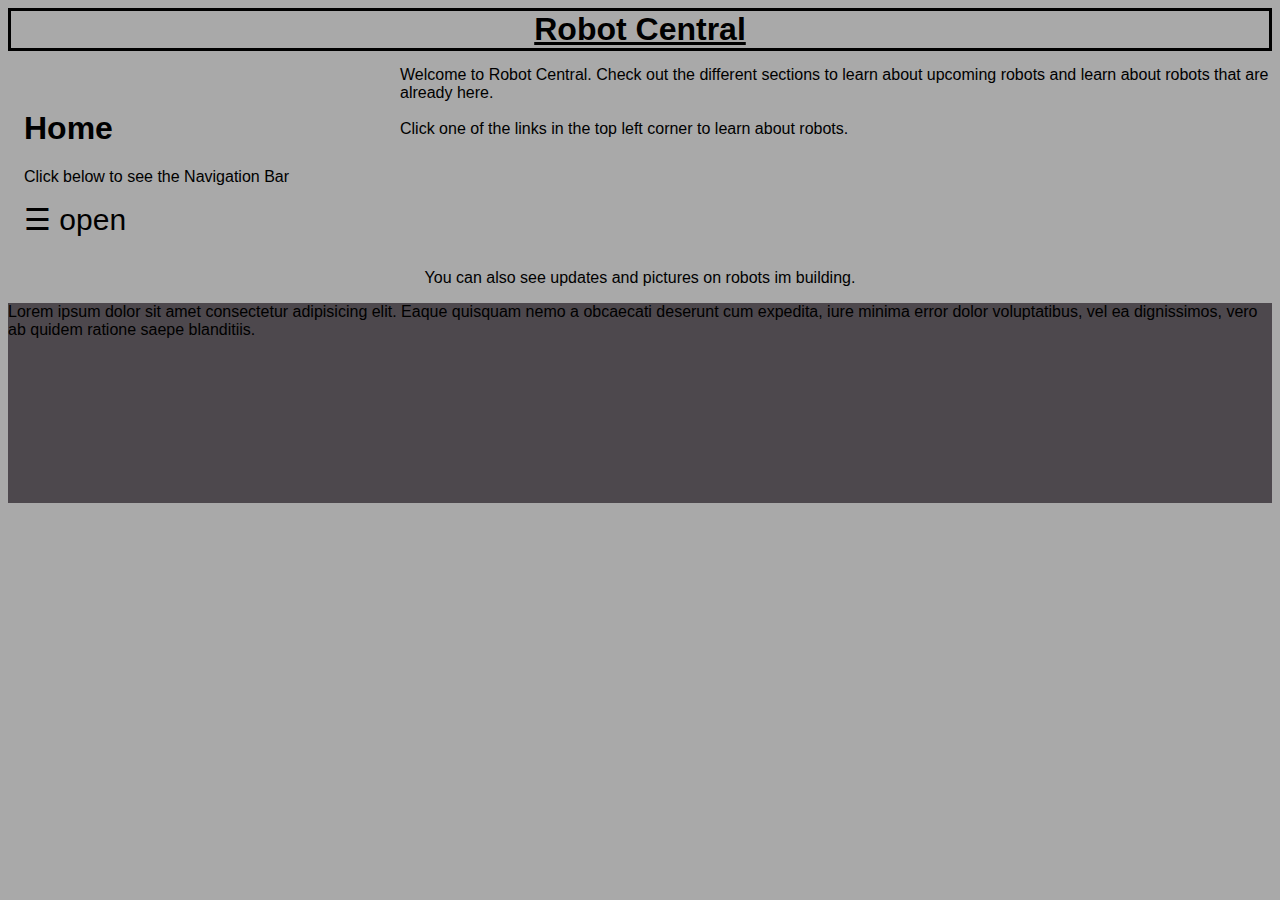
<file: index.html>
<html>
    <head>
        <style>
          #mainTitle {
            text-align: center;
            border-width: 3px;
            border-style: solid;
            border-color: black;
          }

          #firstText {
            position: absolute;
            top: 50;
            left: 400;
          }
          #secondText {
            text-align: center;
          }

          .sidenav {
            height: 100%;
            width: 0;
            position: fixed;
            z-index: 1;
            top: 0;
            left: 0;
            background-color: #111;
            overflow-x: hidden;
            transition: 0.5s;
            padding-top: 60px;
          }

          .sidenav a {
            padding: 8px 8px 8px 32px;
            text-decoration: none;
            font-size: 25px;
            color: #818181;
            display: block;
            transition: 0.3s;
          }

          .sidenav a:hover {
            color: #f1f1f1;
          }

          .sidenav .closebtn {
            position: absolute;
            top: 0;
            right: 25px;
            font-size: 36px;
            margin-left: 50px;
          }

          #main {
            transition: margin-left .5s;
            padding: 16px;
          }

          @media screen and (max-height: 450px) {
            .sidenav {padding-top: 15px;}
            .sidenav a {font-size: 18px;}
          }

          #testDiv {
            background: orange;
            color: white;
          }

          #testSection {
            background-image:url(test\ image.png);
            height: 200px;
          }

        </style>
    </head>
    <body style="background-color:darkgray; font-family: sans-serif;">
      <h1 id="mainTitle"><u id="u">Robot Central</u></h1>
          
      <div id="mySidenav" class="sidenav">
        <a href="javascript:void(0)" class="closebtn" onclick="closeNav()">&times;</a>></a>
        <a href="index.html">Home</a>
        <a href="Humanoid.html">Humanoid</a>
        <a href="AI.html">AI</a>
        <a href="types.html">Types</a>
        <a href="Animal.html">Animal</a>
        <a href="coolthingsifound.html">Cool Things I Found</a>
        <a href="Arms.html">Arms</a>
        <a href="about.html">About</a>
      </div>

      <div id="main">
        <h1>Home</h1>
        <p>Click below to see the Navigation Bar</p>
        <span style="font-size: 30px; cursor: pointer" onclick="openNav()">&#9776; open</span>
      </div>
          
      <p id="firstText">
            Welcome to Robot Central. Check out the different sections to learn about upcoming robots and learn about robots that are already here.
            <br></br>Click one of the links in the top left corner to learn about robots.
      </p>

          <p id="secondText">
            You can also see updates and pictures on robots im building.
          </p>

          <section id="testSection">
              <p>Lorem ipsum dolor sit amet consectetur adipisicing elit. Eaque quisquam nemo a obcaecati deserunt cum expedita, iure minima error dolor voluptatibus, vel ea dignissimos, vero ab quidem ratione saepe blanditiis.</p>
          </section>

        <script>
          function openNav() {
            document.getElementById("mySidenav").style.width = "250px";
            document.getElementById("main").style.marginLeft = "250px";
          }

          function closeNav() {
            document.getElementById("mySidenav").style.width = "0";
            document.getElementById("main").style.marginLeft = "0";
          }
        </script>
    </body>
</html>
</file>
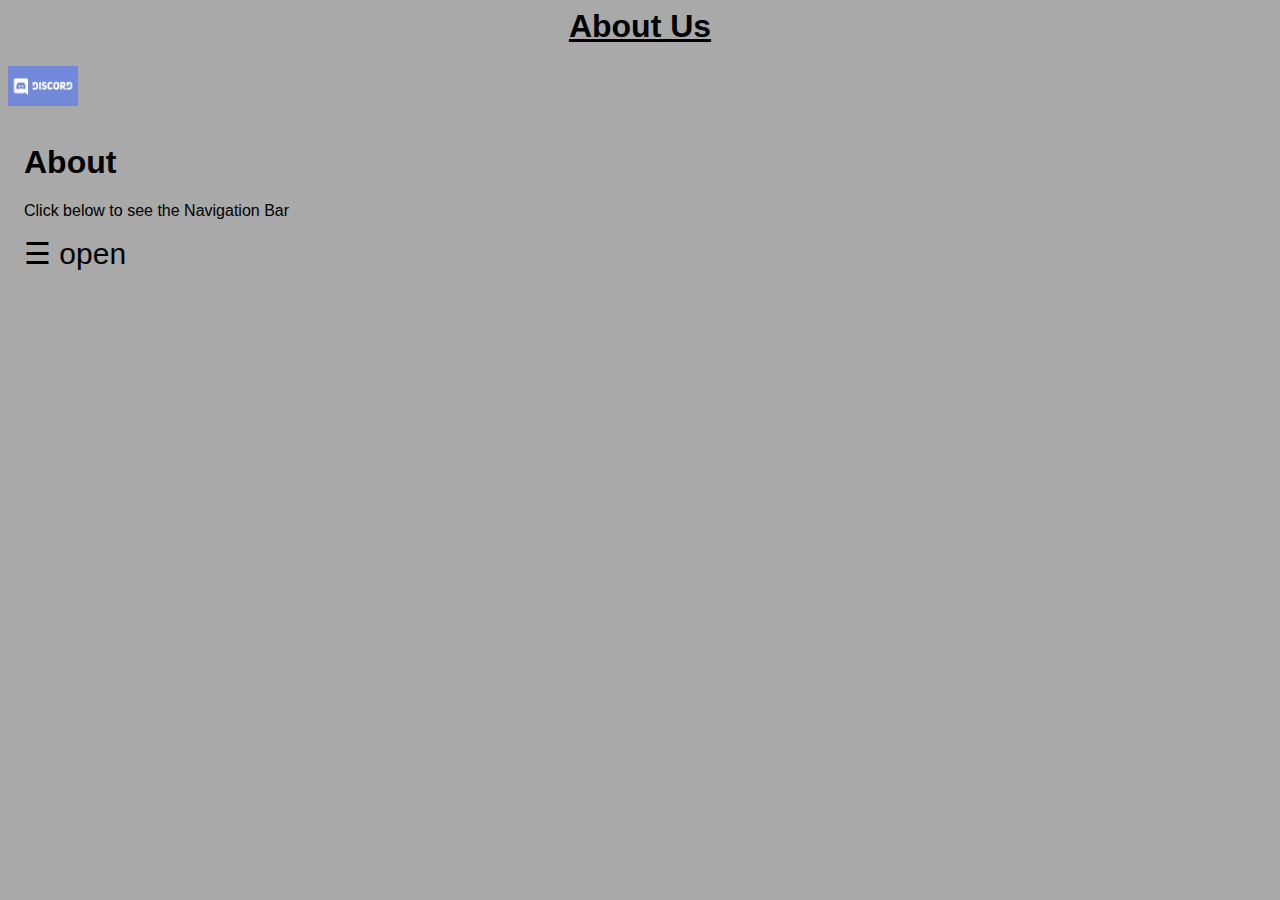
<file: about.html>
<html>
    <head>
        <style>
                      .sidenav {
            height: 100%;
            width: 0;
            position: fixed;
            z-index: 1;
            top: 0;
            left: 0;
            background-color: #111;
            overflow-x: hidden;
            transition: 0.5s;
            padding-top: 60px;
          }

          .sidenav a {
            padding: 8px 8px 8px 32px;
            text-decoration: none;
            font-size: 25px;
            color: #818181;
            display: block;
            transition: 0.3s;
          }

          .sidenav a:hover {
            color: #f1f1f1;
          }

          .sidenav .closebtn {
            position: absolute;
            top: 0;
            right: 25px;
            font-size: 36px;
            margin-left: 50px;
          }

          #main {
            transition: margin-left .5s;
            padding: 16px;
          }

          @media screen and (max-height: 450px) {
            .sidenav {padding-top: 15px;}
            .sidenav a {font-size: 18px;}
          }
        </style>
    </head>
    <body style="background-color: darkgray; font-family: sans-serif;">
        <h1 style="text-align: center;"><u>About  Us</u></h1>
        <a href="https://discord.gg/bhUNskcc" name="linktome" id="linktome" target="_blank" style="text-align: center;"><img src="download.png" width="70" height="40"></a>

        <div id="mySidenav" class="sidenav">
            <a href="javascript:void(0)" class="closebtn" onclick="closeNav()">&times;</a>></a>
            <a href="index.html">Home</a>
            <a href="Humanoid.html">Humanoid</a>
            <a href="AI.html">AI</a>
            <a href="types.html">Types</a>
            <a href="Animal.html">Animal</a>
            <a href="coolthingsifound.html">Cool Things I Found</a>
            <a href="Arms.html">Arms</a>
            <a href="about.html">About</a>
          </div>
    
          <div id="main">
            <h1>About</h1>
            <p>Click below to see the Navigation Bar</p>
            <span style="font-size: 30px; cursor: pointer" onclick="openNav()">&#9776; open</span>
          </div>

        <script>
          function openNav() {
            document.getElementById("mySidenav").style.width = "250px";
            document.getElementById("main").style.marginLeft = "250px";
          }

          function closeNav() {
            document.getElementById("mySidenav").style.width = "0";
            document.getElementById("main").style.marginLeft = "0";
          }
        </script>
    </body>
</html>
</file>
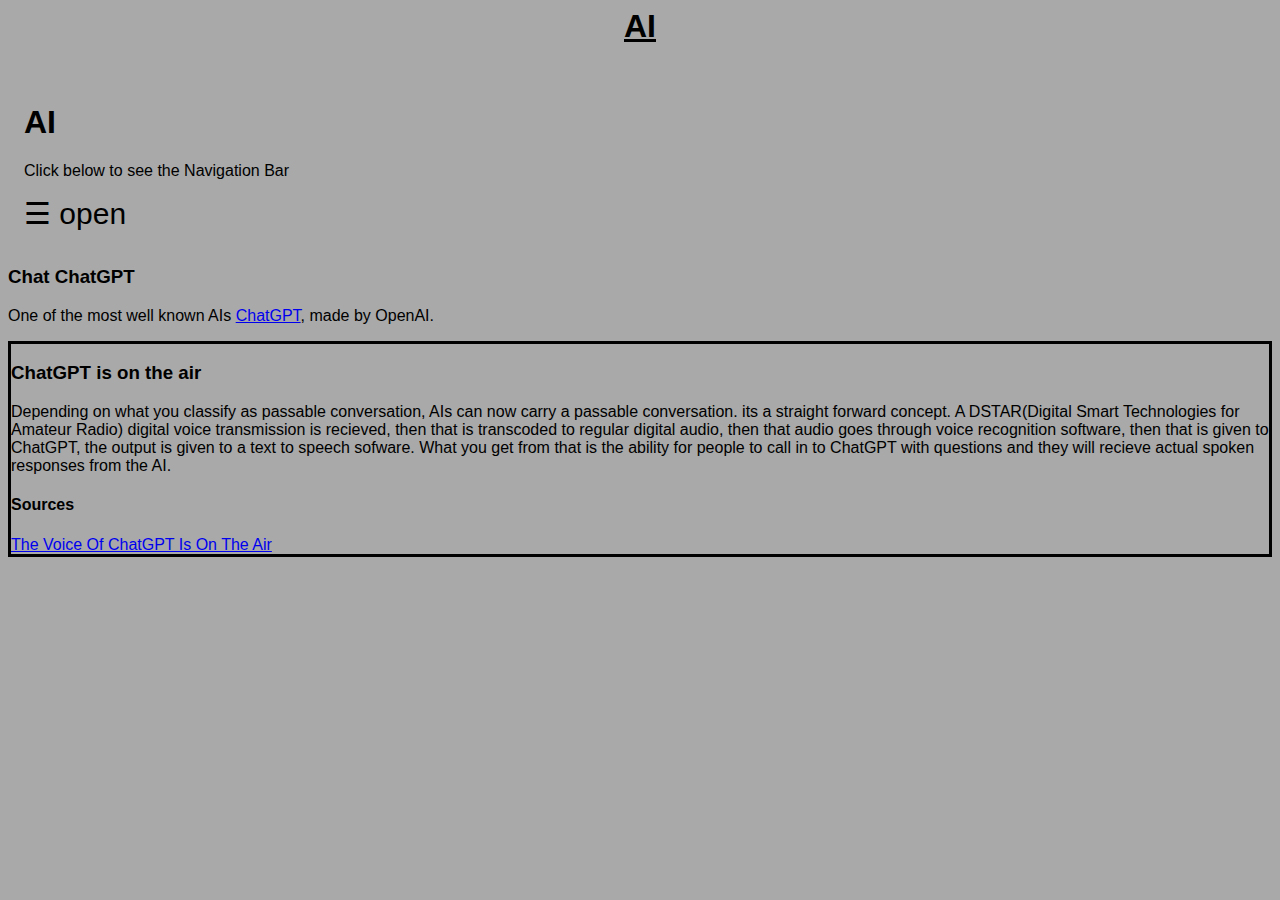
<file: AI.html>
<html>
    <head>
        <style>
            #aiTitle {
                text-align: center;
            }

            .sidenav {
            height: 100%;
            width: 0;
            position: fixed;
            z-index: 1;
            top: 0;
            left: 0;
            background-color: #111;
            overflow-x: hidden;
            transition: 0.5s;
            padding-top: 60px;
          }

          .sidenav a {
            padding: 8px 8px 8px 32px;
            text-decoration: none;
            font-size: 25px;
            color: #818181;
            display: block;
            transition: 0.3s;
          }

          .sidenav a:hover {
            color: #f1f1f1;
          }

          .sidenav .closebtn {
            position: absolute;
            top: 0;
            right: 25px;
            font-size: 36px;
            margin-left: 50px;
          }

          #main {
            transition: margin-left .5s;
            padding: 16px;
          }

          @media screen and (max-height: 450px) {
            .sidenav {padding-top: 15px;}
            .sidenav a {font-size: 18px;}
          }

          #chatgptOnTheAir {
            border-width: 3px;
            border-style: solid;
            border-color: black;
          }
        </style>
    </head>
    <body style="background-color: darkgray; font-family: sans-serif;">

            <h1 id="aiTitle"><u>AI</u></h1>

            <div id="mySidenav" class="sidenav">
                <a href="javascript:void(0)" class="closebtn" onclick="closeNav()">&times;</a>></a>
                <a href="index.html">Home</a>
                <a href="Humanoid.html">Humanoid</a>
                <a href="AI.html">AI</a>
                <a href="types.html">Types</a>
                <a href="Animal.html">Animal</a>
                <a href="coolthingsifound.html">Cool Things I Found</a>
                <a href="Arms.html">Arms</a>
                <a href="about.html">About</a>
              </div>
        
              <div id="main">
                <h1>AI</h1>
                <p>Click below to see the Navigation Bar</p>
                <span style="font-size: 30px; cursor: pointer" onclick="openNav()">&#9776; open</span>
              </div>

        <h3>Chat ChatGPT</h3>
        <p>One of the most well known AIs <a href="https://openai.com/blog/chatgpt/">ChatGPT</a>, made by OpenAI.</p>

        <div id="chatgptOnTheAir">
          <h3>ChatGPT is on the air</h3>
          <p>Depending on what you classify as passable conversation, AIs can now carry a passable conversation.
             its a straight forward concept. A DSTAR(Digital Smart Technologies for Amateur Radio) digital voice transmission is recieved, then that is transcoded to regular digital audio, then that audio goes through voice recognition software, then that is given to ChatGPT, the output is given to a text to speech sofware.
              What you get from that is the ability for people to call in to ChatGPT with questions and they will recieve actual spoken responses from the AI.
           </p>
           <h4>Sources</h4>
          <a href="https://hackaday.com/2023/01/28/the-voice-of-chatgpt-is-now-on-the-air/">The Voice Of ChatGPT Is On The Air</a>
        </div>

        <script>
          function openNav() {
            document.getElementById("mySidenav").style.width = "250px";
            document.getElementById("main").style.marginLeft = "250px";
          }

          function closeNav() {
            document.getElementById("mySidenav").style.width = "0";
            document.getElementById("main").style.marginLeft = "0";
          }
        </script>
    </body>
</html>
</file>
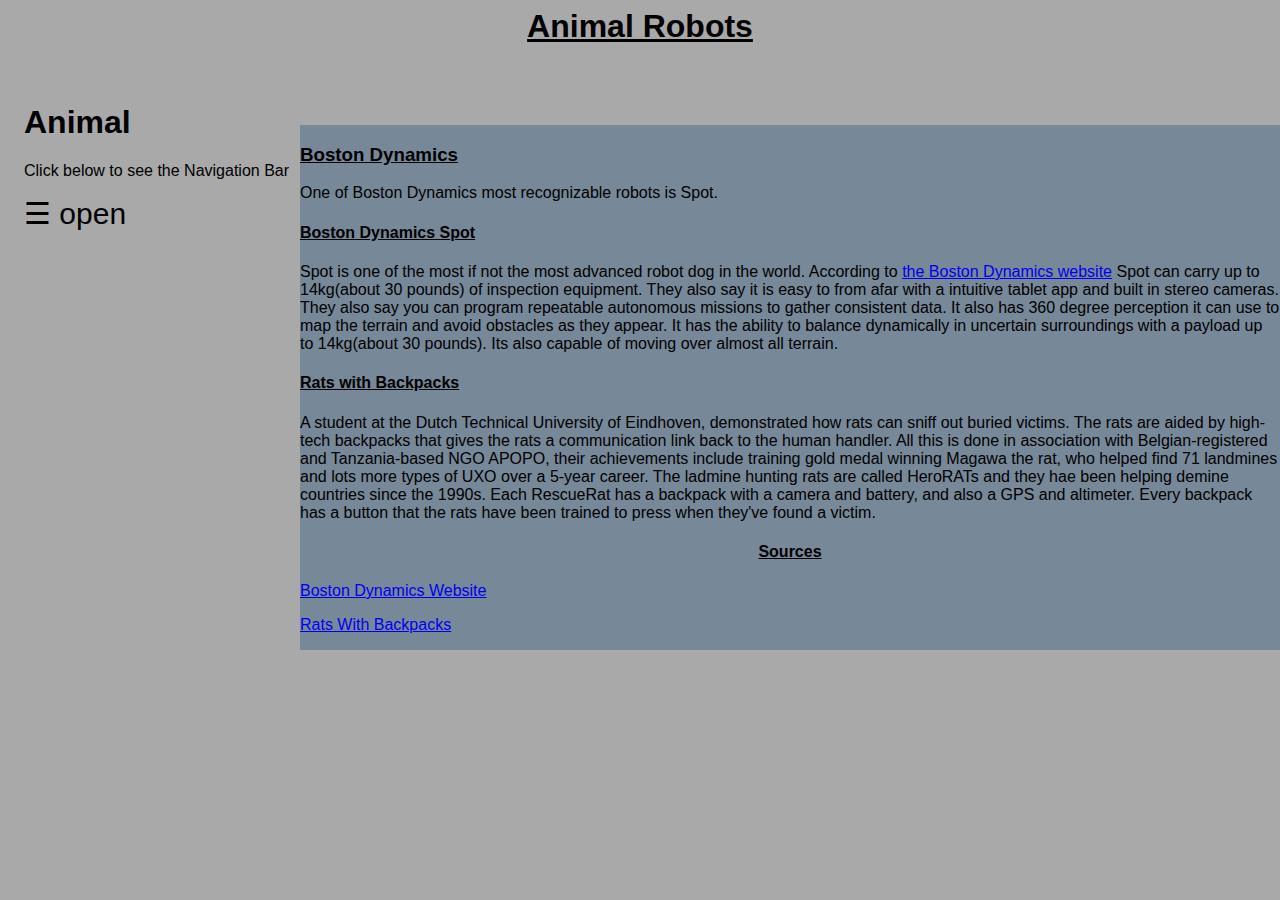
<file: Animal.html>
<html>
    <head>
        <style>
            #animalH1 {
                text-align: center;
            }

            #sources {
                text-align: center;
            }

            .sidenav {
            height: 100%;
            width: 0;
            position: fixed;
            z-index: 1;
            top: 0;
            left: 0;
            background-color: #111;
            overflow-x: hidden;
            transition: 0.5s;
            padding-top: 60px;
          }

          .sidenav a {
            padding: 8px 8px 8px 32px;
            text-decoration: none;
            font-size: 25px;
            color: #818181;
            display: block;
            transition: 0.3s;
          }

          .sidenav a:hover {
            color: #f1f1f1;
          }

          .sidenav .closebtn {
            position: absolute;
            top: 0;
            right: 25px;
            font-size: 36px;
            margin-left: 50px;
          }

          #main {
            transition: margin-left .5s;
            padding: 16px;
          }

          @media screen and (max-height: 450px) {
            .sidenav {padding-top: 15px;}
            .sidenav a {font-size: 18px;}
          }

          #textBox {
            background-color: lightslategrey;
            position: absolute;
            top: 125;
            left: 300;
          }
        </style>
    </head>
    <body style="background-color: darkgray; font-family: sans-serif;">
        <h1 id="animalH1"><u>Animal Robots</u></h1>

        <div id="mySidenav" class="sidenav">
            <a href="javascript:void(0)" class="closebtn" onclick="closeNav()">&times;</a>></a>
            <a href="index.html">Home</a>
            <a href="Humanoid.html">Humanoid</a>
            <a href="AI.html">AI</a>
            <a href="types.html">Types</a>
            <a href="Animal.html">Animal</a>
            <a href="coolthingsifound.html">Cool Things I Found</a>
            <a href="Arms.html">Arms</a>
            <a href="about.html">About</a>
          </div>
    
          <div id="main">
            <h1>Animal</h1>
            <p>Click below to see the Navigation Bar</p>
            <span style="font-size: 30px; cursor: pointer" onclick="openNav()">&#9776; open</span>
          </div>
        
          <div id="textBox">
            <h3><u>Boston Dynamics</u></h3>
            <p>One of Boston Dynamics most recognizable robots is Spot.</p>
    
            <h4><u>Boston Dynamics Spot</u></h4>
            <p>Spot is one of the most if not the most advanced robot dog in the world.
                According to <a href="https://www.bostondynamics.com/products/spot">the Boston Dynamics website</a> Spot can carry up to 14kg(about 30 pounds)
                of inspection equipment. They also say it is easy to from afar with a intuitive tablet app and built in stereo cameras. They also say you can program repeatable
                autonomous missions to gather consistent data. It also has 360 degree perception it can use to map the terrain and avoid obstacles as they appear.
                It has the ability to balance dynamically in uncertain surroundings with a payload up to 14kg(about 30 pounds). Its also capable of moving over almost all terrain.
            </p>

            <h4><u>Rats with Backpacks</u></h4>
            <p>A student at the Dutch Technical University of Eindhoven, demonstrated how rats can sniff out buried victims. The rats are aided by high-tech backpacks that gives the rats a communication link back to the human handler.
              All this is done in association with Belgian-registered and Tanzania-based NGO APOPO, their achievements include training gold medal winning Magawa the rat, who helped find 71 landmines and lots more types of UXO over a 5-year career. The ladmine hunting rats are called HeroRATs and they hae been helping demine countries since the 1990s.
              Each RescueRat has a backpack with a camera and battery, and also a GPS and altimeter. Every backpack has a button that the rats have been trained to press when they've found a victim.

            </p>
            
    
            <h4 id="sources"><u>Sources</u></h4>
            <p><a href="https://www.bostondynamics.com/products/spot#id_second">Boston Dynamics Website</a></p>
            <p><a href="https://hackaday.com/2023/02/05/equipping-rats-with-backpacks-to-find-victims-under-rubble/">Rats With Backpacks</a></p>
    
          </div>

        <script>
          function openNav() {
            document.getElementById("mySidenav").style.width = "250px";
            document.getElementById("main").style.marginLeft = "250px";
          }

          function closeNav() {
            document.getElementById("mySidenav").style.width = "0";
            document.getElementById("main").style.marginLeft = "0";
          }
        </script>
    </body>
</html>
</file>
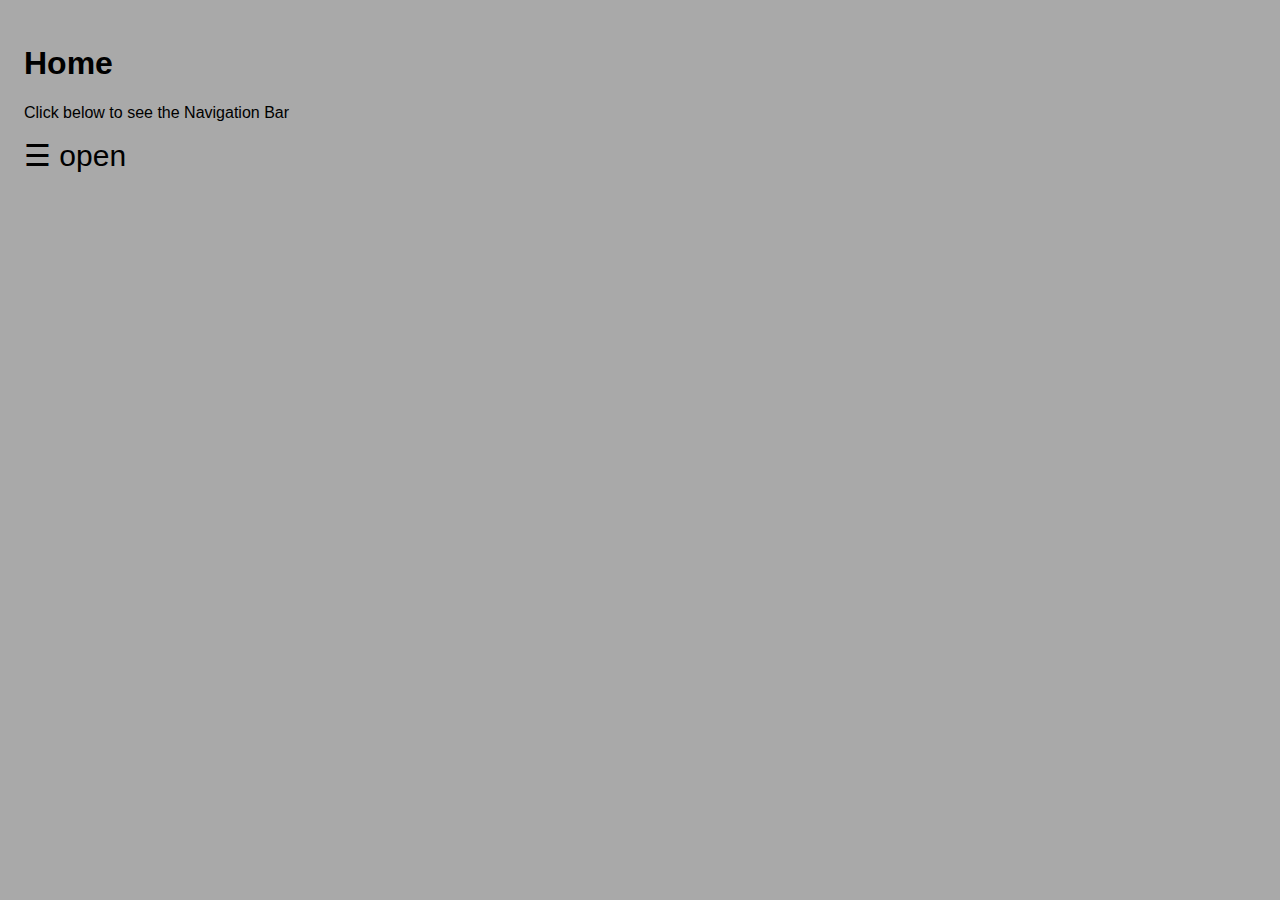
<file: Arms.html>
<html>
    <head>
        <style>
                      .sidenav {
            height: 100%;
            width: 0;
            position: fixed;
            z-index: 1;
            top: 0;
            left: 0;
            background-color: #111;
            overflow-x: hidden;
            transition: 0.5s;
            padding-top: 60px;
          }

          .sidenav a {
            padding: 8px 8px 8px 32px;
            text-decoration: none;
            font-size: 25px;
            color: #818181;
            display: block;
            transition: 0.3s;
          }

          .sidenav a:hover {
            color: #f1f1f1;
          }

          .sidenav .closebtn {
            position: absolute;
            top: 0;
            right: 25px;
            font-size: 36px;
            margin-left: 50px;
          }

          #main {
            transition: margin-left .5s;
            padding: 16px;
          }

          @media screen and (max-height: 450px) {
            .sidenav {padding-top: 15px;}
            .sidenav a {font-size: 18px;}
          }
        </style>
    </head>
    <body style="background-color: darkgrey; font-family: sans-serif;">
        <div id="mySidenav" class="sidenav">
            <a href="javascript:void(0)" class="closebtn" onclick="closeNav()">&times;</a>></a>
            <a href="index.html">Home</a>
            <a href="Humanoid.html">Humanoid</a>
            <a href="AI.html">AI</a>
            <a href="types.html">Types</a>
            <a href="Animal.html">Animal</a>
            <a href="coolthingsifound.html">Cool Things I Found</a>
            <a href="Arms.html">Arms</a>
            <a href="about.html">About</a>
          </div>

          <div id="main">
            <h1>Home</h1>
            <p>Click below to see the Navigation Bar</p>
            <span style="font-size: 30px; cursor: pointer" onclick="openNav()">&#9776; open</span>
          </div>

        <script>
          function openNav() {
            document.getElementById("mySidenav").style.width = "250px";
            document.getElementById("main").style.marginLeft = "250px";
          }

          function closeNav() {
            document.getElementById("mySidenav").style.width = "0";
            document.getElementById("main").style.marginLeft = "0";
          }
        </script>
    </body>
</html>
</file>
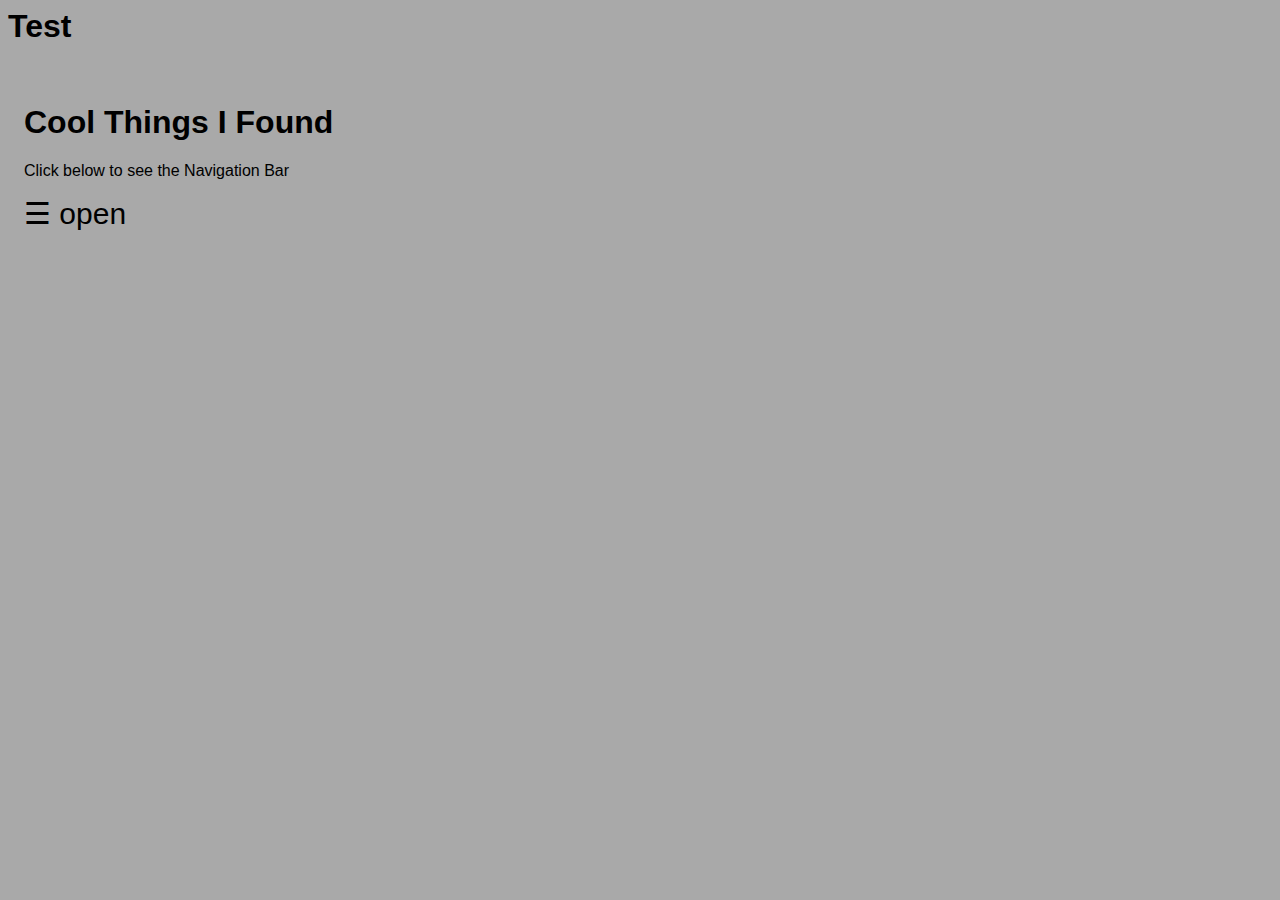
<file: coolthingsifound.html>
<html>
    <head>
        <style>
          .sidenav {
            height: 100%;
            width: 0;
            position: fixed;
            z-index: 1;
            top: 0;
            left: 0;
            background-color: #111;
            overflow-x: hidden;
            transition: 0.5s;
            padding-top: 60px;
          }

          .sidenav a {
            padding: 8px 8px 8px 32px;
            text-decoration: none;
            font-size: 25px;
            color: #818181;
            display: block;
            transition: 0.3s;
          }

          .sidenav a:hover {
            color: #f1f1f1;
          }

          .sidenav .closebtn {
            position: absolute;
            top: 0;
            right: 25px;
            font-size: 36px;
            margin-left: 50px;
          }

          #main {
            transition: margin-left .5s;
            padding: 16px;
          }

          @media screen and (max-height: 450px) {
            .sidenav {padding-top: 15px;}
            .sidenav a {font-size: 18px;}
          }
        </style>
    </head>
    <body style="background-color: darkgrey; font-family: sans-serif;">
        <h1>Test</h1>

        <div id="mySidenav" class="sidenav">
            <a href="javascript:void(0)" class="closebtn" onclick="closeNav()">&times;</a>></a>
            <a href="index.html">Home</a>
            <a href="Humanoid.html">Humanoid</a>
            <a href="AI.html">AI</a>
            <a href="types.html">Types</a>
            <a href="Animal.html">Animal</a>
            <a href="coolthingsifound.html">Cool Things I Found</a>
            <a href="Arms.html">Arms</a>
            <a href="about.html">About</a>
          </div>

          <div id="main">
            <h1>Cool Things I Found</h1>
            <p>Click below to see the Navigation Bar</p>
            <span style="font-size: 30px; cursor: pointer" onclick="openNav()">&#9776; open</span>
          </div>

        <script>
          function openNav() {
            document.getElementById("mySidenav").style.width = "250px";
            document.getElementById("main").style.marginLeft = "250px";
          }

          function closeNav() {
            document.getElementById("mySidenav").style.width = "0";
            document.getElementById("main").style.marginLeft = "0";
          }
        </script>
    </body>
</html>
</file>
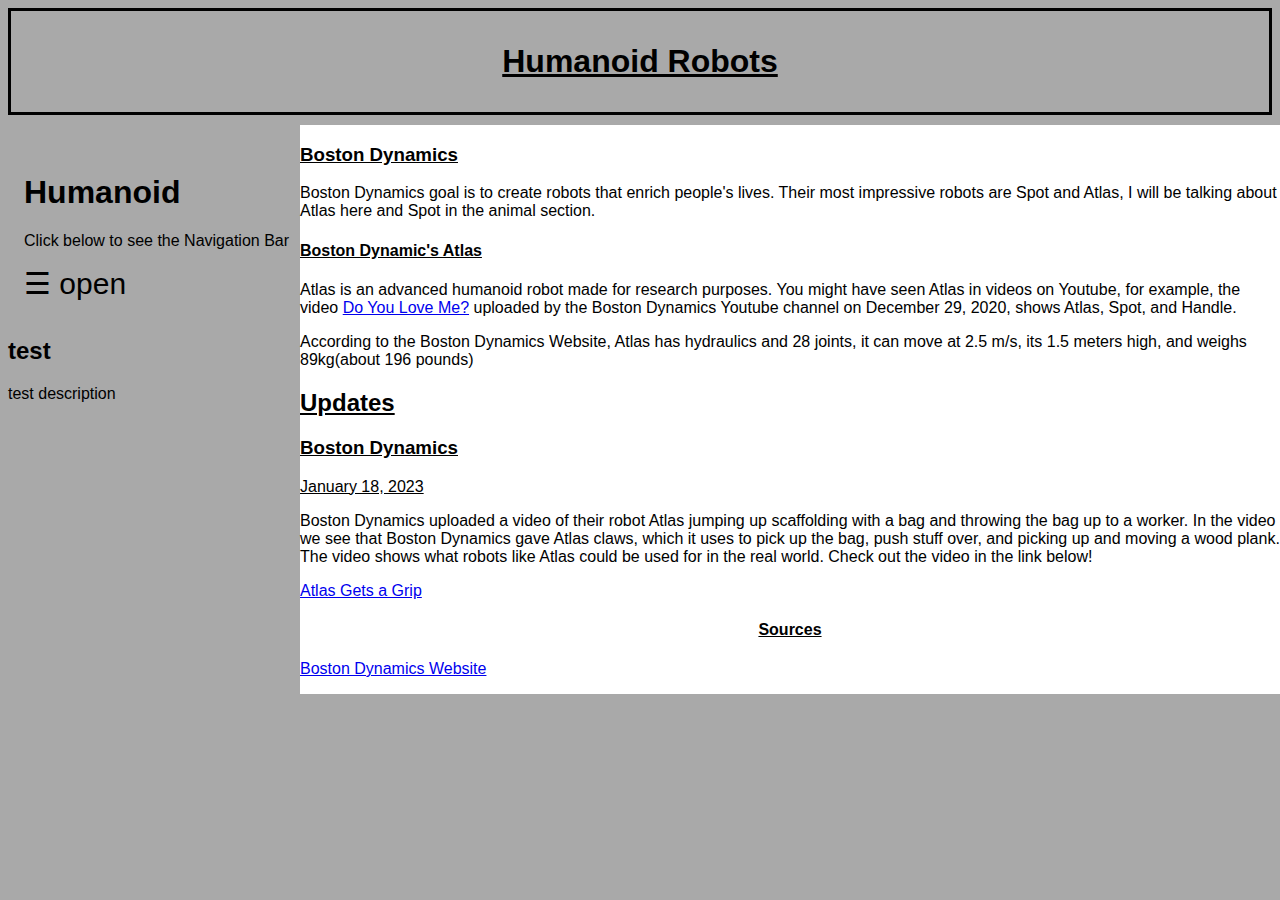
<file: Humanoid.html>
<html>
    <head>
        <style>
            #sources {
                text-align: center;
            }

            #humanoidTitle {
                border-width: 3px;
                border-style: solid;
                border-color: #000000;
                padding: 1em;
            }

            #mySidenav {
              border: 3px;
            }

            .sidenav {
            height: 100%;
            width: 0;
            position: fixed;
            z-index: 1;
            top: 0;
            left: 0;
            background-color: #111;
            overflow-x: hidden;
            transition: 0.5s;
            padding-top: 60px;
          }

          .sidenav a {
            padding: 8px 8px 8px 32px;
            text-decoration: none;
            font-size: 25px;
            color: #818181;
            display: block;
            transition: 0.3s;
          }

          .sidenav a:hover {
            color: #f1f1f1;
          }

          .sidenav .closebtn {
            position: absolute;
            top: 0;
            right: 25px;
            font-size: 36px;
            margin-left: 50px;
          }

          #main {
            transition: margin-left .5s;
            padding: 16px;
          }

          @media screen and (max-height: 450px) {
            .sidenav {padding-top: 15px;}
            .sidenav a {font-size: 18px;}
          }

          #textBox {
            background-color: white;
            position: absolute;
            top: 125;
            left: 300;
          }

        </style>
    </head>
    <body style="background-color: darkgray; font-family: sans-serif;">
        <h1 style="text-align: center;" id="humanoidTitle"><u>Humanoid Robots</u></h1>

        <div id="mySidenav" class="sidenav">
            <a href="javascript:void(0)" class="closebtn" onclick="closeNav()">&times;</a>></a>
            <a href="index.html">Home</a>
            <a href="Humanoid.html">Humanoid</a>
            <a href="AI.html">AI</a>
            <a href="Animal.html">Animal</a>
            <a href="coolthingsifound.html">Cool Things I Found</a>
            <a href="Arms.html">Arms</a>
            <a href="about.html">About</a>
          </div>
    
          <div id="main">
            <h1>Humanoid</h1>
            <p>Click below to see the Navigation Bar</p>
            <span style="font-size: 30px; cursor: pointer" onclick="openNav()">&#9776; open</span>
          </div>

        <div id="textBox">
          <h3><u>Boston Dynamics</u></h3>
          <p>Boston Dynamics goal is to create robots that enrich people's lives.
              Their most impressive robots are Spot and Atlas, I will be talking about Atlas here and Spot in the animal section.
          </p>
  
          <h4><u>Boston Dynamic's Atlas</u></h4>
          <p>Atlas is an advanced humanoid robot made for research purposes.
              You might have seen Atlas in videos on Youtube, for example, the video <a href="https://www.youtube.com/watch?v=fn3KWM1kuAw">Do You Love Me?</a> uploaded by the Boston Dynamics Youtube channel on December 29, 2020,
              shows Atlas, Spot, and Handle.
          </p>
          <p>According to the Boston Dynamics Website, Atlas has hydraulics and 28 joints, it can move at 2.5 m/s, its 1.5 meters high, and weighs 89kg(about 196 pounds)</p>
  
          <div id="updates">
              <h2 id="updateTitle"><u>Updates</u></h2>
              <div id="bostonDynamicsUpdates">
                  <h3><u>Boston Dynamics</u></h3>
                  <p><u>January 18, 2023</u></p>
                  <p>Boston Dynamics uploaded a video of their robot Atlas jumping up scaffolding with a bag and throwing the bag up to a worker.
                      In the video we see that Boston Dynamics gave Atlas claws, which it uses to pick up the bag, push stuff over, and picking up and moving a wood plank.
                      The video shows what robots like Atlas could be used for in the real world.
                      Check out the video in the link below!
                  </p>
                  <a href="https://www.youtube.com/watch?v=-e1_QhJ1EhQ">Atlas Gets a Grip</a>
              </div>
          </div>
  
          <h4 id="sources"><u>Sources</u></h4>
          <p><a href="https://www.bostondynamics.com/products/spot#id_second">Boston Dynamics Website</a></p>
        </div>

        <div>
          <h2>test</h2>
          
          <p>test description</p>
        </div>


        <script>
          function openNav() {
            document.getElementById("mySidenav").style.width = "250px";
            document.getElementById("main").style.marginLeft = "250px";
          }

          function closeNav() {
            document.getElementById("mySidenav").style.width = "0";
            document.getElementById("main").style.marginLeft = "0";
          }
        </script>
    </body>
</html>
</file>
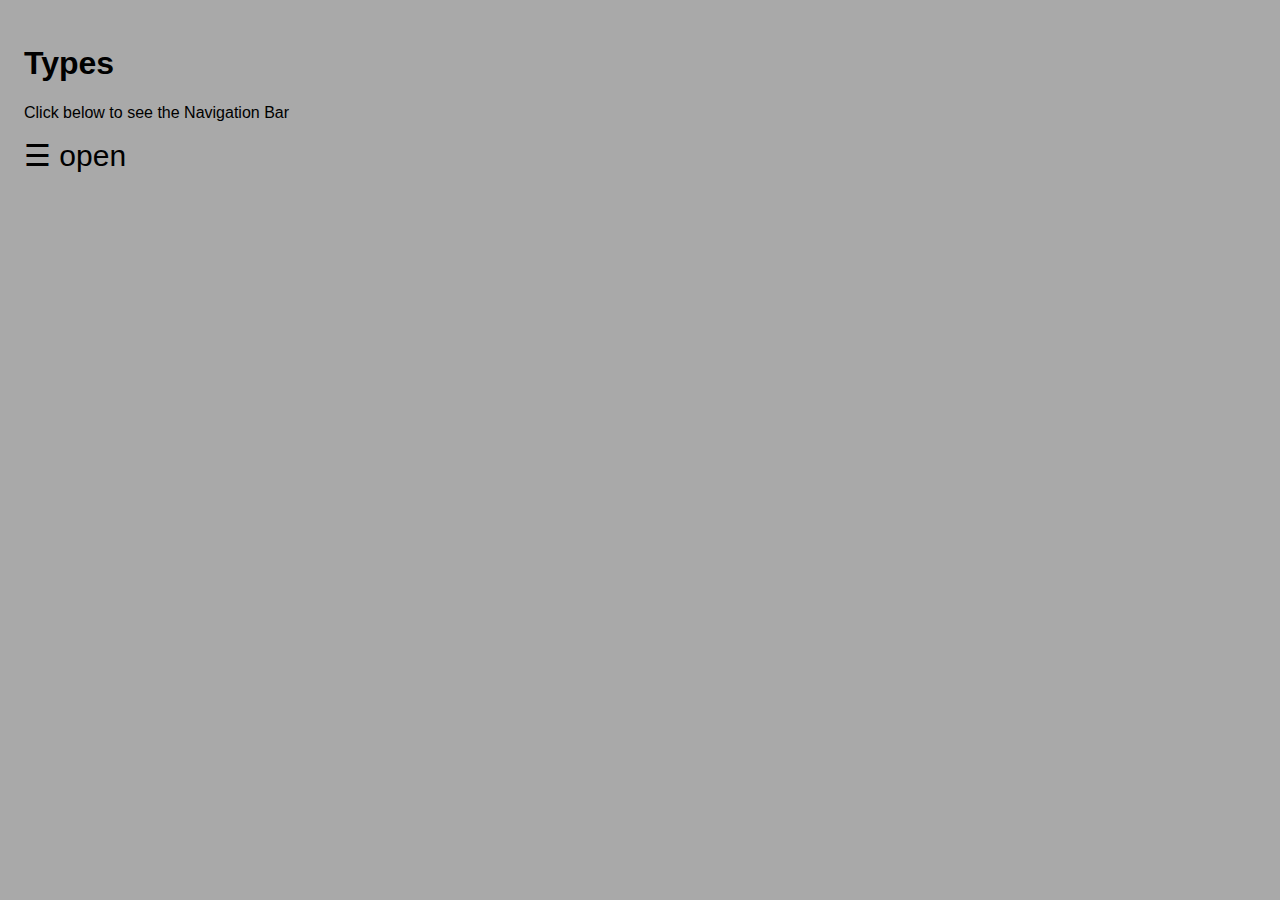
<file: types.html>
<html>
    <head>
        <style>
          .sidenav {
            height: 100%;
            width: 0;
            position: fixed;
            z-index: 1;
            top: 0;
            left: 0;
            background-color: #111;
            overflow-x: hidden;
            transition: 0.5s;
            padding-top: 60px;
          }

          .sidenav a {
            padding: 8px 8px 8px 32px;
            text-decoration: none;
            font-size: 25px;
            color: #818181;
            display: block;
            transition: 0.3s;
          }

          .sidenav a:hover {
            color: #f1f1f1;
          }

          .sidenav .closebtn {
            position: absolute;
            top: 0;
            right: 25px;
            font-size: 36px;
            margin-left: 50px;
          }

          #main {
            transition: margin-left .5s;
            padding: 16px;
          }

          @media screen and (max-height: 450px) {
            .sidenav {padding-top: 15px;}
            .sidenav a {font-size: 18px;}
          }
        </style>
    </head>
    <body style="background-color: darkgray; font-family: sans-serif;">
        <div id="mySidenav" class="sidenav">
            <a href="javascript:void(0)" class="closebtn" onclick="closeNav()">&times;</a>></a>
            <a href="index.html">Home</a>
            <a href="Humanoid.html">Humanoid</a>
            <a href="AI.html">AI</a>
            <a href="types.html">Types</a>
            <a href="Animal.html">Animal</a>
            <a href="coolthingsifound.html">Cool Things I Found</a>
            <a href="Arms.html">Arms</a>
            <a href="about.html">about</a>
          </div>
    
          <div id="main">
            <h1>Types</h1>
            <p>Click below to see the Navigation Bar</p>
            <span style="font-size: 30px; cursor: pointer" onclick="openNav()">&#9776; open</span>
          </div>

        <script>
          function openNav() {
            document.getElementById("mySidenav").style.width = "250px";
            document.getElementById("main").style.marginLeft = "250px";
          }

          function closeNav() {
            document.getElementById("mySidenav").style.width = "0";
            document.getElementById("main").style.marginLeft = "0";
          }
        </script>
    </body>
</html>
</file>
